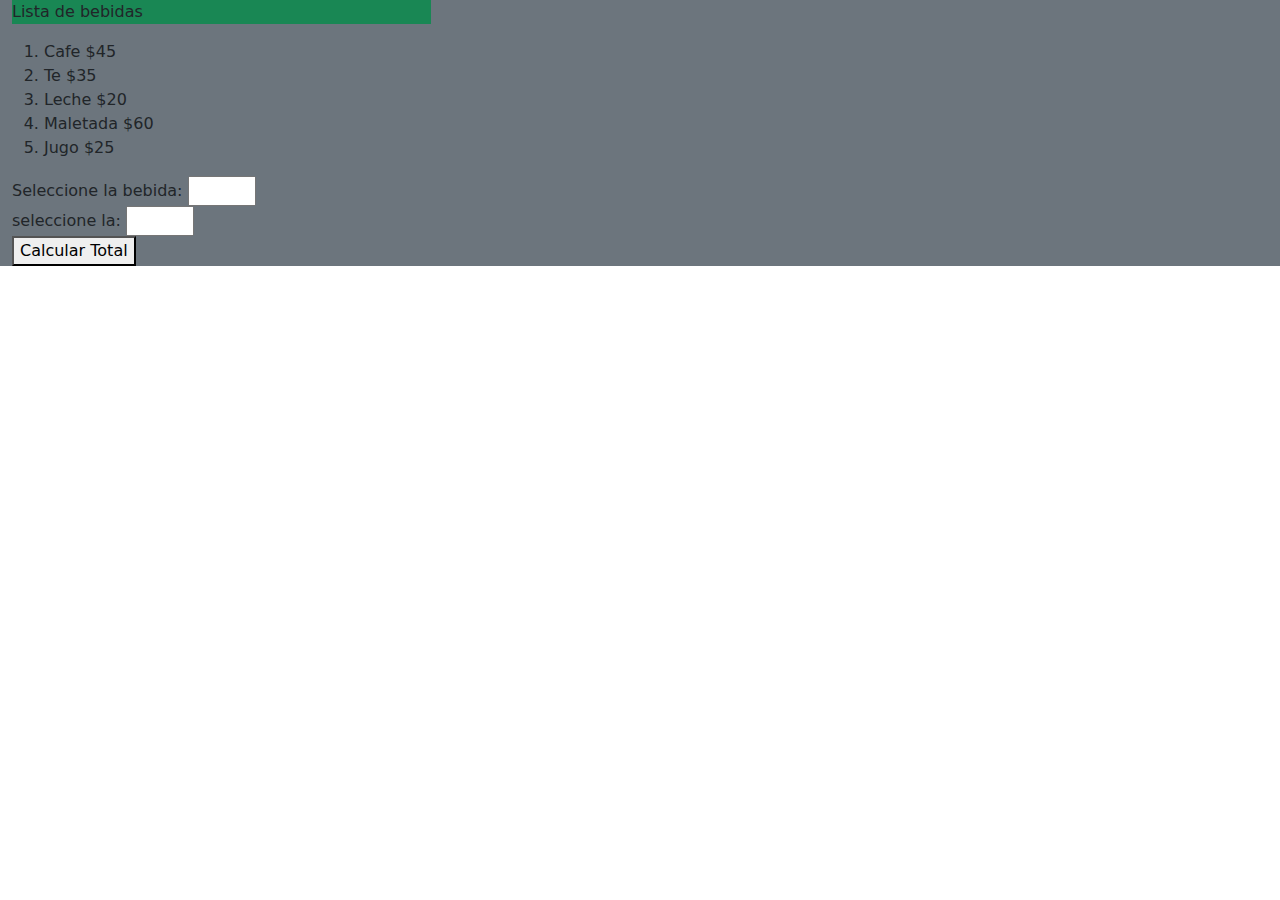
<file: practicaJava/index.html>
<!DOCTYPE html5>
<html>
    <head>
        <meta charset="UTF-8">
        <link href="https://cdn.jsdelivr.net/npm/bootstrap@5.3.1/dist/css/bootstrap.min.css" rel="stylesheet">
        <script src="https://cdn.jsdelivr.net/npm/bootstrap@5.3.1/dist/js/bootstrap.bundle.min.js"></script>
        <script src="../practicaJava/css/style.css"></script>
    </head>
    <header></header>
    <body>
        <div class="container-fluid bg-secondary">
            <section class="col-sm-4 bg-black"></section>
            <div class="col-4">
                <p class="bg-success">Lista de bebidas</p>
                <ol>
                    <li>Cafe $45</li>
                    <li>Te $35</li>
                    <li>Leche $20</li>
                    <li>Maletada $60</li>
                    <li>Jugo $25</li>
                </ol>
                <label for="bebida">Seleccione la bebida:</label>
                <input type="number" id="bebida" min="1" max="5">
                <br>
                <label for="cantidad">seleccione la:</label>
                <input type="number" id="cantidad" min="1" max="5">
                <br>
                <button id="btnCalcular" onclick="calcular()">Calcular Total</button>
                
                <p id="resultado"> </p>
                <section class="col-4"></section>
            </div>
            <section class="col-4"></section>
        </section>
        </div>
        <script src="../practicaJava/js/comando.js"></script>

    </body>
</html>
</file>
